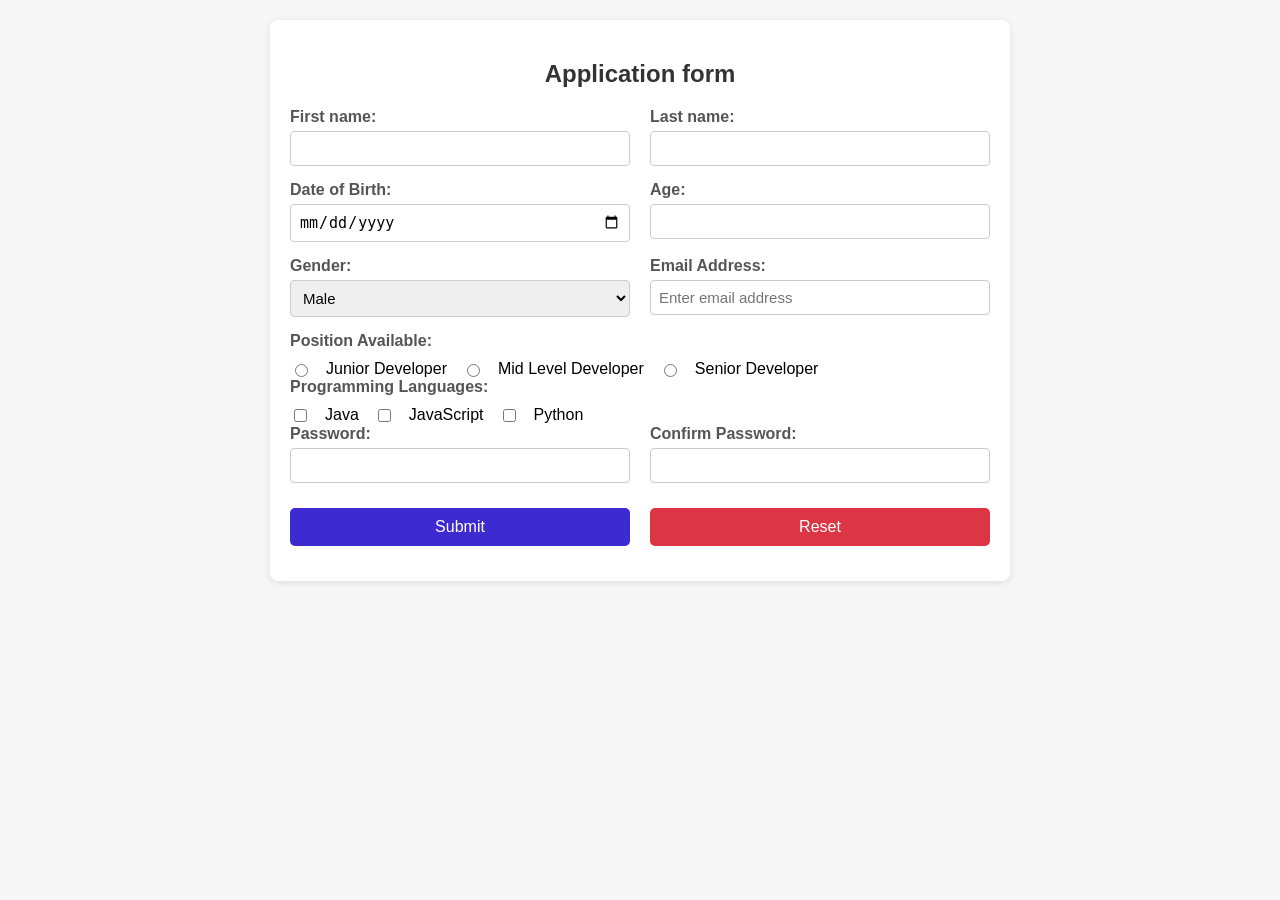
<file: index.html>
<!DOCTYPE html>
<html lang="en">
<head>
    <meta charset="UTF-8">
    <meta name="viewport" content="width=device-width, initial-scale=1.0">
    <title>Document</title>
    <link rel="stylesheet" href="style.css">
</head>
<body>
    <form>
        <h2>Application form</h2>
        <div class="form-second">
            <div class="form-first">
                <label>First name:</label>
                <input type="text" name="firstname">
            </div>

            <div class="form-first">
                <label>Last name:</label>
                <input type="text" name="lastname">
            </div>
        </div>

        <div class="form-second">
            <div class="form-first">
                <label>Date of Birth:</label>
                <input type="date" name="dateofbirth">
            </div>

            <div class="form-first">
                <label>Age:</label>
                <input type="number" name="age">
            </div>
        </div>

        <div class="form-second">
            <div class="form-first">
                <label>Gender:</label>
                <select name="Gender">
                    <option value="male">Male</option>
                    <option value="female">Female</option> 
                </select>
            </div>

            <div class="form-first">
                <label>Email Address:</label>
                <input type="email" name="email" placeholder="Enter email address">
            </div>
        </div>

        <div class="form-first">
            <label>Position Available:</label>
            <div class="form-wrap">
                <input type="radio" name="positionavailable" value="juniordeveloper">Junior Developer
                <input type="radio" name="positionavailable" value="midleveldeveloper">Mid Level Developer
                <input type="radio" name="positionavailable" value="seniordeveloper">Senior Developer
            </div>
        </div>

        <div class="form-first">
            <label>Programming Languages:</label>
            <div class="form-wrap">
                <input type="checkbox" name="programminglanguages" value="java">Java
                <input type="checkbox" name="programminglanguages" value="javascript">JavaScript
                <input type="checkbox" name="programminglanguages" value="python">Python
            </div>
        </div>

        <div class="form-second">
            <div class="form-first">
                <label>Password:</label>
                <input type="password" name="password">
            </div>

            <div class="form-first">
                <label>Confirm Password:</label>
                <input type="password" name="confirmpassword">
            </div>
        </div>

        <div class="form-second">
            <div class="form-first">
            <button type="submit">Submit</button>
            </div>

            <div class="form-first">
            <button type="reset">Reset</button>
            </div>
        </div>
    </form>
</body>
</html>
</file>
<file: style.css>
/* Global settings */
body {
    font-family: Arial, sans-serif;
    background-color: #f7f7f7;
    margin: 0;
    padding: 20px;
}

/* Center the form */
form {
    max-width: 700px;
    margin: auto;
    padding: 20px;
    background: #fff;
    border-radius: 8px;
    box-shadow: 0 2px 8px rgba(0, 0, 0, 0.1);
}

/* Form heading */
form h2 {
    text-align: center;
    margin-bottom: 20px;
    color: #333;
}

/* Flex container for row layouts */
.form-second {
    display: flex;
    gap: 20px;
    margin-bottom: 15px;
    flex-wrap: wrap; /* stack on small screens */
}

/* Each group */
.form-first {
    flex: 1;
    min-width: 200px;
    display: flex;
    flex-direction: column;
}

/* Labels */
label {
    margin-bottom: 5px;
    font-weight: bold;
    color: #555;
}

/* Inputs + selects */
input[type="text"],
input[type="date"],
input[type="number"],
input[type="email"],
input[type="password"],
select {
    padding: 8px;
    font-size: 15px;
    border: 1px solid #ccc;
    border-radius: 4px;
    outline: none;
    transition: border 0.2s, box-shadow 0.2s;
}

input:focus,
select:focus {
    border-color: #007bff;
    box-shadow: 0 0 3px rgba(0, 123, 255, 0.3);
}

/* Radio & checkbox container */
.form-wrap {
    display: flex;
    gap: 15px;
    margin-top: 5px;
}

/* Buttons area */
.form-second button {
    width: 100%;
    padding: 10px;
    font-size: 16px;
    cursor: pointer;
    border: none;
    border-radius: 5px;
}

/* Submit button */
button[type="submit"] {
    background-color: #3e2ad1;
    color: white;
}

/* Reset button */
button[type="reset"] {
    background-color: #dc3545;
    color: white;
}

/* Add spacing at bottom */
button {
    margin-top: 10px;
}

/* Responsive tweaks */
@media (max-width: 600px) {
    .form-second {
        flex-direction: column;
    }
}
</file>
